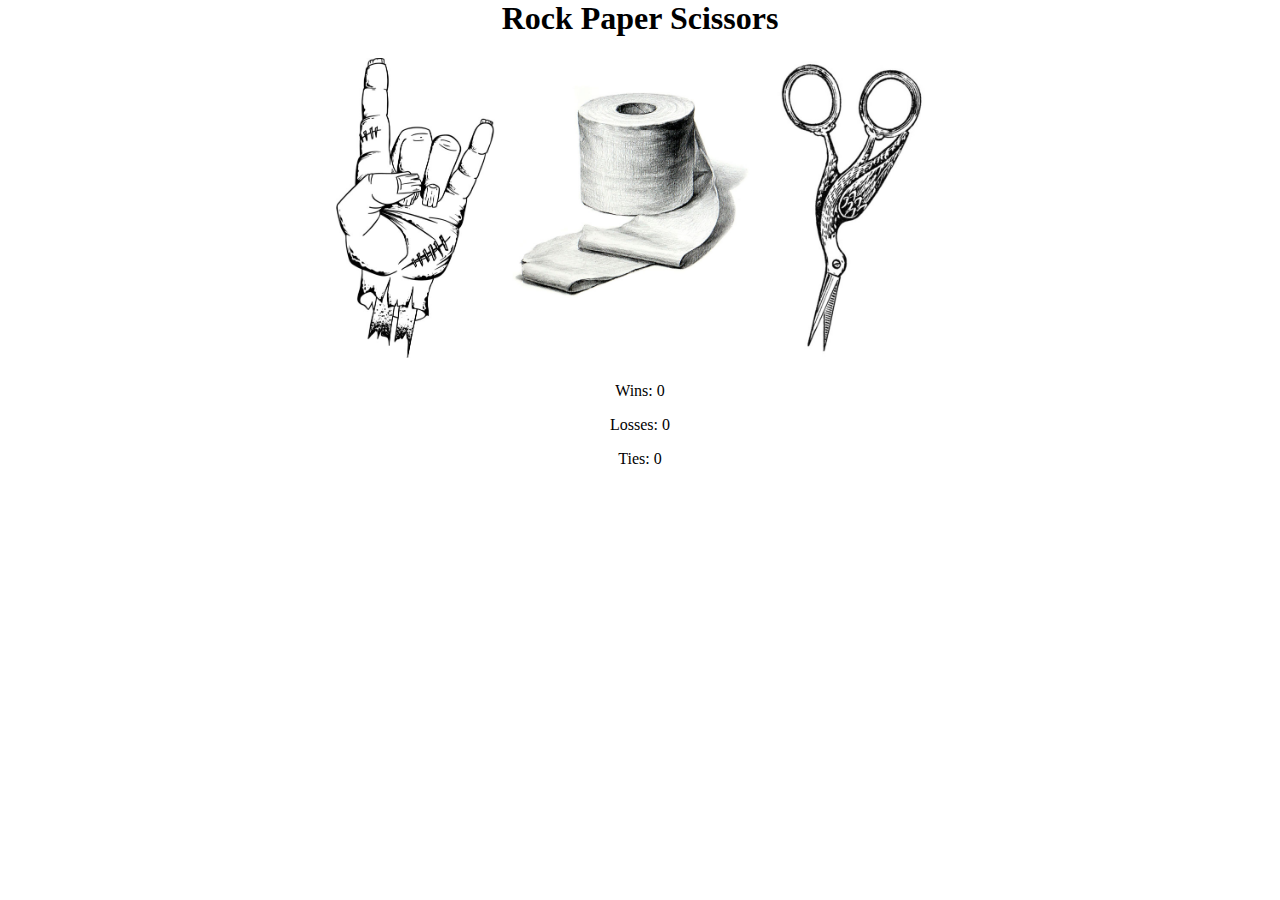
<file: roeShamBoe/index.html>
<html>
<link rel="stylesheet" href="./css/main.css" />

<head>
    <title>Rock Paper Scissors</title>
</head>

<body>
    <h1 class="center">Rock Paper Scissors</h1>
    <image id="rock" class="choice" src="./images/Rock.jpg" />
    <image id="paper" class="choice" src="./images/Paper.jpg" />
    <image id="scissors" class="choice" src="./images/Scissors.jpg" />

    <h2 id="user_choice"></h2>
    <h2 id="computer_choice"></h2>
    <h2 class="center" id="message"></h2>

    <p id="wins">Wins: 0</p>
    <p id="losses">Losses: 0</p>
    <p id="ties">Ties: 0</p>
    <script src="js/app.js"></script>
</body>

</html>
</file>
<file: roeShamBoe/css/main.css>
body {
    margin: 0 auto;
    text-align: center;
}

.choice {
    max-height: 300px;
}

.loss {
    color: red;
}

.win {
    color: green;
}

.draw {
    color: blue;
}
</file>
